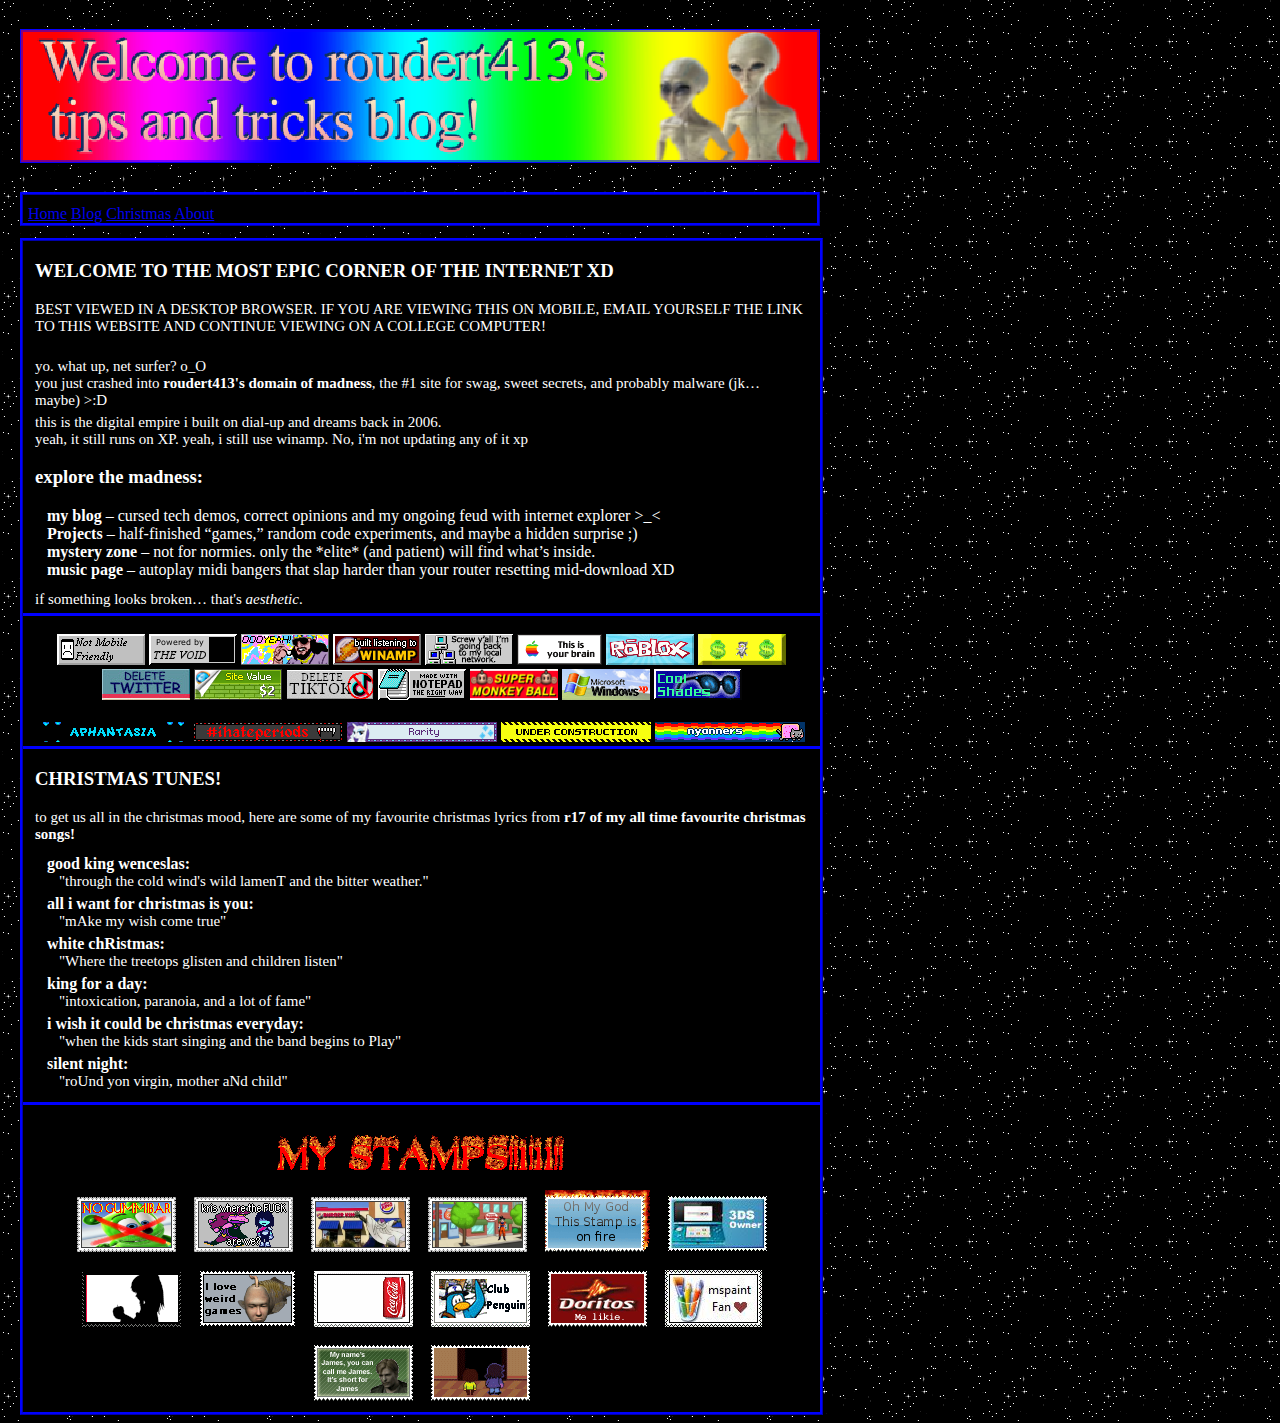
<file: index.html>
<!doctype html>
<html lang="en">
    <head>
        <meta charset="UTF-8" />
        <title>Home</title>
        <link rel="stylesheet" href="css/styles.css" />
    </head>
    <body>
            <div class="wrapper">
                <h1 class="header">
                    <img src="assets/banner.png" width="800px" />
                </h1>
                <header>
                    <nav>
                        <a href="index.html" class="active">Home</a>
                        <a href="blog.html">Blog</a>
                        <a href="underconstruction.html">Christmas</a>
                        <a href="about.html">About</a>
                    </nav>
                </header>
                <main>
                    <div class="post">
                        <h3>WELCOME TO THE MOST EPIC CORNER OF THE INTERNET XD</h3>
                        <p>BEST VIEWED IN A DESKTOP BROWSER. IF YOU ARE VIEWING THIS ON MOBILE, EMAIL YOURSELF THE LINK TO THIS WEBSITE AND CONTINUE VIEWING ON A COLLEGE COMPUTER!</p>
                        <br>
                        <p>
                            yo. what up, net surfer? o_O<br />
                            you just crashed into <strong>roudert413&#39;s domain of madness</strong>, the #1 site for
                            swag, sweet secrets, and probably malware (jk… maybe) &gt;:D
                        </p>

                        <p>
                            this is the digital empire i built on dial-up and dreams back in 2006.<br />
                            yeah, it still runs on XP. yeah, i still use winamp. No, i&#39;m not updating any of it xp
                        </p>

                        <h3>explore the madness:</h3>
                        <ul style="list-style: none; padding-left: 12px">
                            <li>
                                <strong>my blog</strong> – cursed tech demos, correct opinions and my ongoing feud with
                                internet explorer &gt;_&lt;
                            </li>
                            <li>
                                <strong>Projects</strong> – half-finished “games,” random code experiments, and maybe a
                                hidden surprise ;)
                            </li>
                            <li>
                                <strong>mystery zone</strong> – not for normies. only the *elite* (and patient) will
                                find what’s inside.
                            </li>
                            <li>
                                <strong>music page</strong> – autoplay midi bangers that slap harder than your router
                                resetting mid-download XD
                            </li>
                        </ul>

                        <p>if something looks broken… that&#39;s <em>aesthetic</em>.<br /></p>
                    </div>
                    <br />

                    <div class="post">
                        <div class="stampsection">
                            <img src="assets/notmobile.png" />
                            <img src="assets/thevoid.gif" />
                            <img src="assets/randysavage.gif" />
                            <img src="assets/winamp5.gif" />
                            <img src="assets/screw.gif" />
                            <img src="assets/nodrugs.gif" />
                            <img src="assets/robloxbuton.png" />
                            <img src="assets/typhrakromer.gif" />
                            <img src="assets/deletetwitter.jpg" />
                            <img src="assets/2value.png" />
                            <img src="assets/deletetiktok.jpg" />
                            <img src="assets/notepad6.gif" />
                            <img src="assets/supermonkeyball.png" />
                            <img src="assets/winxp.gif" />
                            <img src="assets/coolshades.gif" />
                        </div>
                        <br />
                        <div class="stampsection">
                            <a href="https://store.steampowered.com/app/4141060/Aphantasia/"
                                ><img src="assets/blinkiesCafe-Ss.gif"
                            /></a>
                            <img src="assets/blinkiesCafe-yo.gif" />
                            <img src="assets/0131-rarity.gif" />
                            <img src="assets/0222-construction.gif" width="150px" />
                            <img src="assets/nyanners.gif" />
                        </div>
                    </div>

                    <div class="post">
                        <h3>CHRISTMAS TUNES!</h3>
                        <p>
                            to get us all in the christmas mood, here are some of my favourite christmas lyrics from
                            <b>r17 of my all time favourite christmas songs!</b>
                        </p>
                        <ul style="list-style: none; padding-left: 12px">
                            <li>
                                <b>good king wenceslas: </b>
                                <p>"through the cold wind's wild lamenT and the bitter weather."</p>
                            </li>
                            <li>
                                <b>all i want for christmas is you: </b>
                                <p>"mAke my wish come true"</p>
                            </li>
                            <li>
                                <b>white chRistmas: </b>
                                <p>"Where the treetops glisten and children listen"</p>
                            </li>
                            <li>
                                <b>king for a day: </b>
                                <p>"intoxication, paranoia, and a lot of fame"</p>
                            </li>
                            <li>
                                <b>i wish it could be christmas everyday: </b>
                                <p>"when the kids start singing and the band begins to Play"</p>
                            </li>
                            <li>
                                <b>silent night: </b>
                                <p>"roUnd yon virgin, mother aNd child"</p>
                            </li>
                        </ul>
                    </div>

                    <div class="stampsection">
                        <h1><img src="assets/mystamps.gif" width="300px" /></h1>
                        <div class="stamps">
                            <img src="assets/gumihate.png" />
                            <img src="assets/kriswhere.png" />
                            <img src="assets/piccoloburgerking.png" />
                            <img src="assets/gokupizzaria.png" />
                            <img src="assets/stamponfiree.gif" />
                            <img src="assets/3dsowner.png" />
                            <img src="assets/badapple.gif" />
                            <img src="assets/iloveweirdgames.gif" />
                            <img src="assets/ilovessoda.gif" />
                            <img src="assets/clubpenguin_by_sushibeth.gif" />
                            <img src="assets/melikiedoritos.gif" />
                            <img src="assets/mspaintfan.jpg" />
                            <img src="assets/silent_hill_2_noisy_hill_james_by_cubehouse_dne8hq.gif" />
                            <img src="assets/deltarune.gif" />
                        </div>
                    </div>
                </main>
            </div>
        <script src="js/mobile.js"></script>
    </body>
</html>
</file>
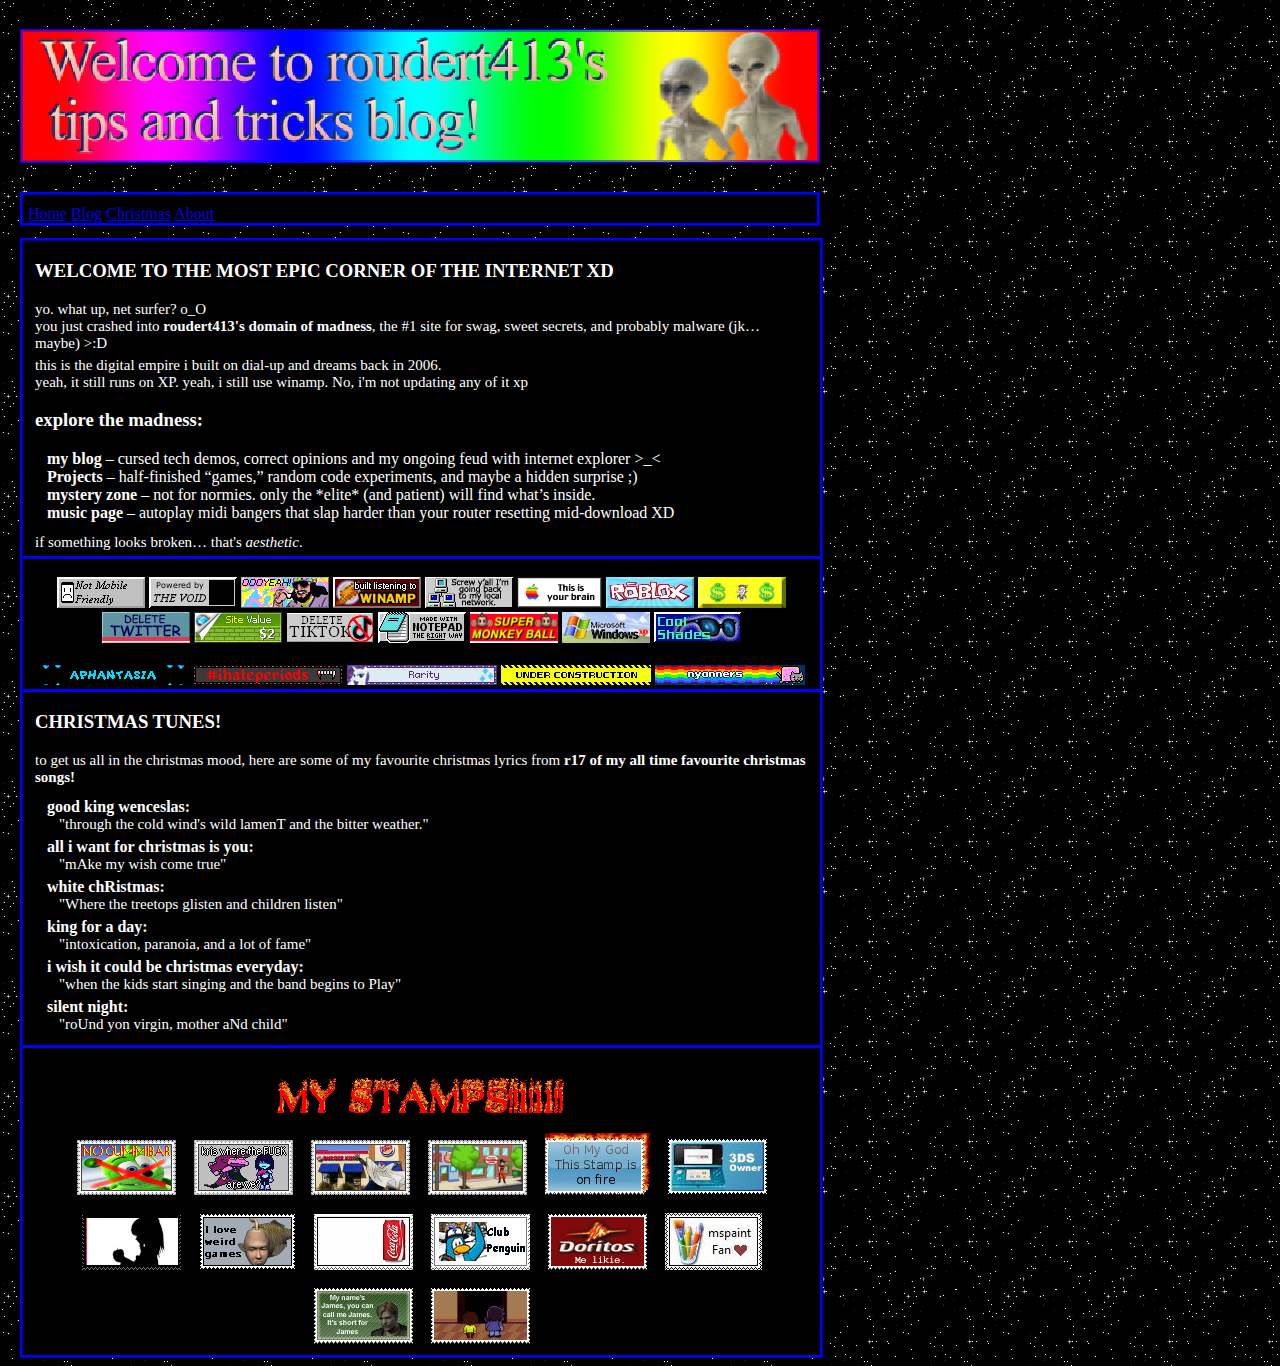
<file: treasurehunt/index.html>
<!doctype html>
<html lang="en">
    <head>
        <meta charset="UTF-8" />
        <title>Home</title>
        <link rel="stylesheet" href="styles.css" />
    </head>
    <body>
        <div id="mobileWarning">
            <h2>🎅 Sorry!</h2>
            <p>
                This experience is only available on desktop browsers.<br />Please open this page on a larger screen.<br />Tip:
                Email this to yourself and load it on like a library computer!
            </p>
        </div>
        <div id="desktopContent">
            <div class="wrapper">
                <h1 class="header">
                    <img src="banner.png" width="800px" />
                </h1>
                <header>
                    <nav>
                        <a href="index.html" class="active">Home</a>
                        <a href="blog.html">Blog</a>
                        <a href="underconstruction.html">Christmas</a>
                        <a href="about.html">About</a>
                    </nav>
                </header>
                <main>
                    <div class="post">
                        <h3>WELCOME TO THE MOST EPIC CORNER OF THE INTERNET XD</h3>
                        <p>
                            yo. what up, net surfer? o_O<br />
                            you just crashed into <strong>roudert413&#39;s domain of madness</strong>, the #1 site for
                            swag, sweet secrets, and probably malware (jk… maybe) &gt;:D
                        </p>

                        <p>
                            this is the digital empire i built on dial-up and dreams back in 2006.<br />
                            yeah, it still runs on XP. yeah, i still use winamp. No, i&#39;m not updating any of it xp
                        </p>

                        <h3>explore the madness:</h3>
                        <ul style="list-style: none; padding-left: 12px">
                            <li>
                                <strong>my blog</strong> – cursed tech demos, correct opinions and my ongoing feud with
                                internet explorer &gt;_&lt;
                            </li>
                            <li>
                                <strong>Projects</strong> – half-finished “games,” random code experiments, and maybe a
                                hidden surprise ;)
                            </li>
                            <li>
                                <strong>mystery zone</strong> – not for normies. only the *elite* (and patient) will
                                find what’s inside.
                            </li>
                            <li>
                                <strong>music page</strong> – autoplay midi bangers that slap harder than your router
                                resetting mid-download XD
                            </li>
                        </ul>

                        <p>if something looks broken… that&#39;s <em>aesthetic</em>.<br /></p>
                    </div>
                    <br />

                    <div class="post">
                        <div class="stampsection">
                            <img src="notmobile.png" />
                            <img src="thevoid.gif" />
                            <img src="randysavage.gif" />
                            <img src="winamp5.gif" />
                            <img src="screw.gif" />
                            <img src="nodrugs.gif" />
                            <img src="robloxbuton.png" />
                            <img src="typhrakromer.gif" />
                            <img src="deletetwitter.jpg" />
                            <img src="2value.png" />
                            <img src="deletetiktok.jpg" />
                            <img src="notepad6.gif" />
                            <img src="supermonkeyball.png" />
                            <img src="winxp.gif" />
                            <img src="coolshades.gif" />
                        </div>
                        <br />
                        <div class="stampsection">
                            <a href="https://store.steampowered.com/app/4141060/Aphantasia/"
                                ><img src="blinkiesCafe-Ss.gif"
                            /></a>
                            <img src="blinkiesCafe-yo.gif" />
                            <img src="0131-rarity.gif" />
                            <img src="0222-construction.gif" width="150px" />
                            <img src="nyanners.gif" />
                        </div>
                    </div>

                    <div class="post">
                        <h3>CHRISTMAS TUNES!</h3>
                        <p>
                            to get us all in the christmas mood, here are some of my favourite christmas lyrics from
                            <b>r17 of my all time favourite christmas songs!</b>
                        </p>
                        <ul style="list-style: none; padding-left: 12px">
                            <li>
                                <b>good king wenceslas: </b>
                                <p>"through the cold wind's wild lamenT and the bitter weather."</p>
                            </li>
                            <li>
                                <b>all i want for christmas is you: </b>
                                <p>"mAke my wish come true"</p>
                            </li>
                            <li>
                                <b>white chRistmas: </b>
                                <p>"Where the treetops glisten and children listen"</p>
                            </li>
                            <li>
                                <b>king for a day: </b>
                                <p>"intoxication, paranoia, and a lot of fame"</p>
                            </li>
                            <li>
                                <b>i wish it could be christmas everyday: </b>
                                <p>"when the kids start singing and the band begins to Play"</p>
                            </li>
                            <li>
                                <b>silent night: </b>
                                <p>"roUnd yon virgin, mother aNd child"</p>
                            </li>
                        </ul>
                    </div>

                    <div class="stampsection">
                        <h1><img src="mystamps.gif" width="300px" /></h1>
                        <div class="stamps">
                            <img src="gumihate.png" />
                            <img src="kriswhere.png" />
                            <img src="piccoloburgerking.png" />
                            <img src="gokupizzaria.png" />
                            <img src="stamponfiree.gif" />
                            <img src="3dsowner.png" />
                            <img src="badapple.gif" />
                            <img src="iloveweirdgames.gif" />
                            <img src="ilovessoda.gif" />
                            <img src="clubpenguin_by_sushibeth.gif" />
                            <img src="melikiedoritos.gif" />
                            <img src="mspaintfan.jpg" />
                            <img src="silent_hill_2_noisy_hill_james_by_cubehouse_dne8hq.gif" />
                            <img src="deltarune.gif" />
                        </div>
                    </div>
                </main>
            </div>
        </div>
        <script src="mobile.js"></script>
    </body>
</html>
</file>
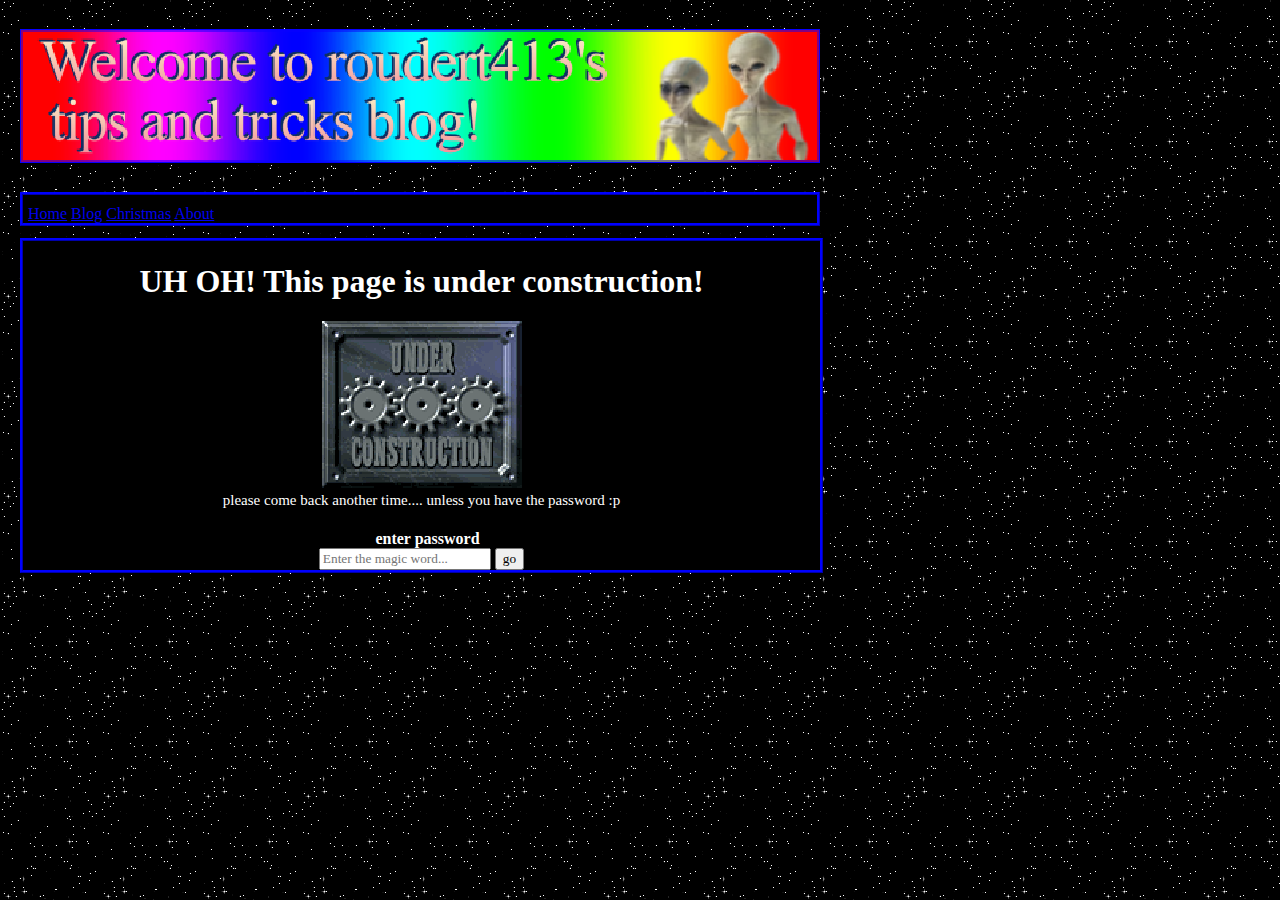
<file: underconstruction.html>
<!doctype html>

<html lang="en">
    <head>
        <meta charset="UTF-8" />
        <title>Under Construction</title>
        <link rel="stylesheet" href="css/styles.css" />
    </head>

    <body>
        <div class="wrapper">
            <h1 class="header">
                <img src="assets/banner.png" width="800px" />
            </h1>
            <header>
                <nav>
                    <a href="index.html" class="active">Home</a>
                    <a href="blog.html">Blog</a>
                    <a href="underconstruction.html">Christmas</a>
                    <a href="about.html">About</a>
                </nav>
            </header>
            <main>
                <div class="underconstruction">
                    <h1>UH OH! This page is under construction!</h1>
                    <img src="assets/underconstructions.gif" width="200px" />
                    <p>please come back another time.... unless you have the password :p</p>
                    
                    <h4>enter password</h4>
                    <input type="password" id="pw" placeholder="Enter the magic word..." />
                    <button onclick="checkPW()">go</button>
                </div>
            </main>
        </div>
        <script src="js/script.js"></script>
        <script src="js/mobile.js"></script>
    </body>
</html>
</file>
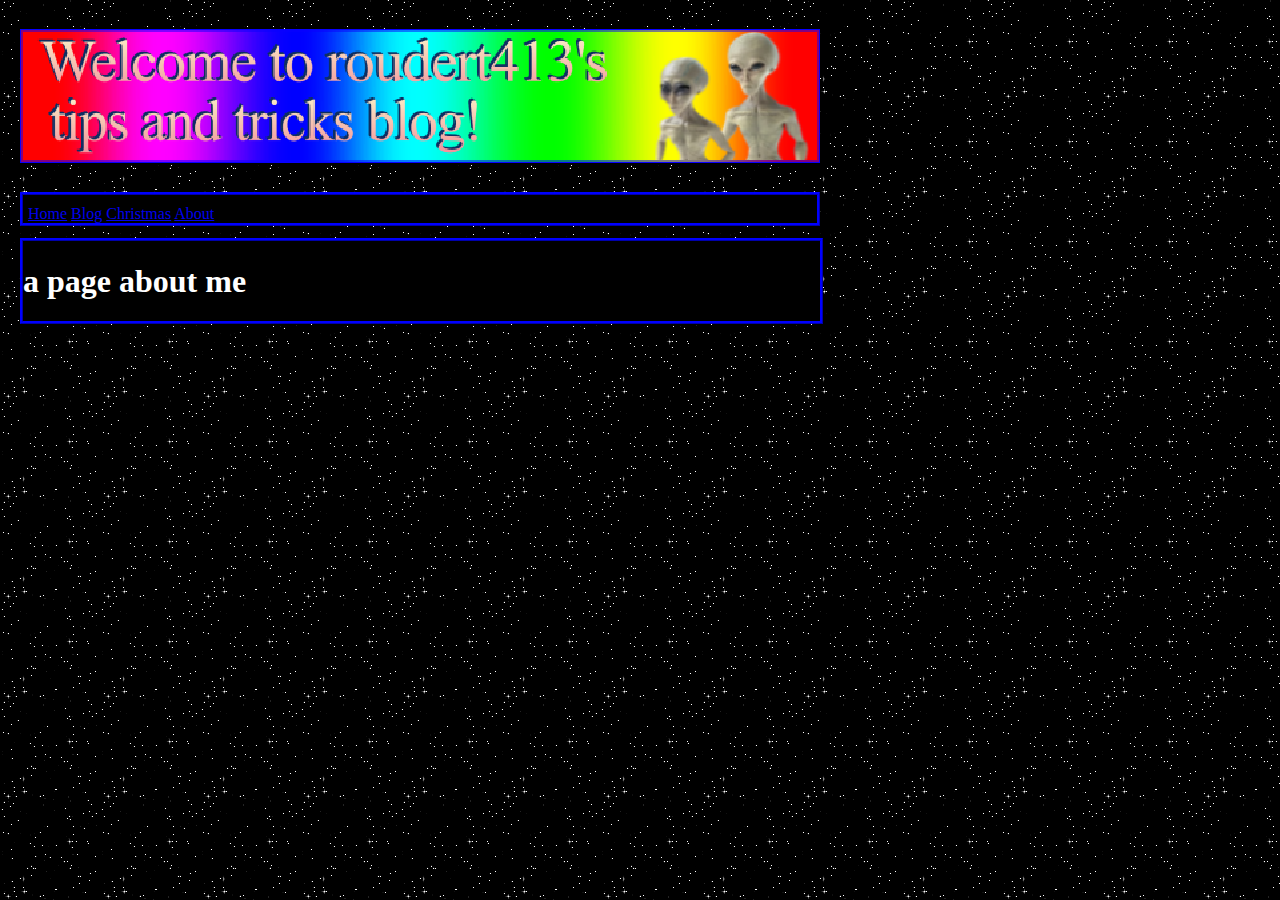
<file: treasurehunt/about.html>
<!doctype html>

<html lang="en">
    <head>
        <meta charset="UTF-8" />
        <title>Christmas</title>
        <link rel="stylesheet" href="styles.css" />
        <script src="mobile.js"></script>
    </head>
    
    <body>
        <div class="wrapper">
            <h1 class="header">
                <img src="banner.png" width="800px" />
            </h1>
            <header>
                <nav>
                    <a href="index.html" class="active">Home</a>
                    <a href="blog.html">Blog</a>
                    <a href="underconstruction.html">Christmas</a>
                    <a href="about.html">About</a>
                </nav>
            </header>
        <main>
            <h1>a page about me</h1>
            
            </main>
        </div>
    </body>
</html>
</file>
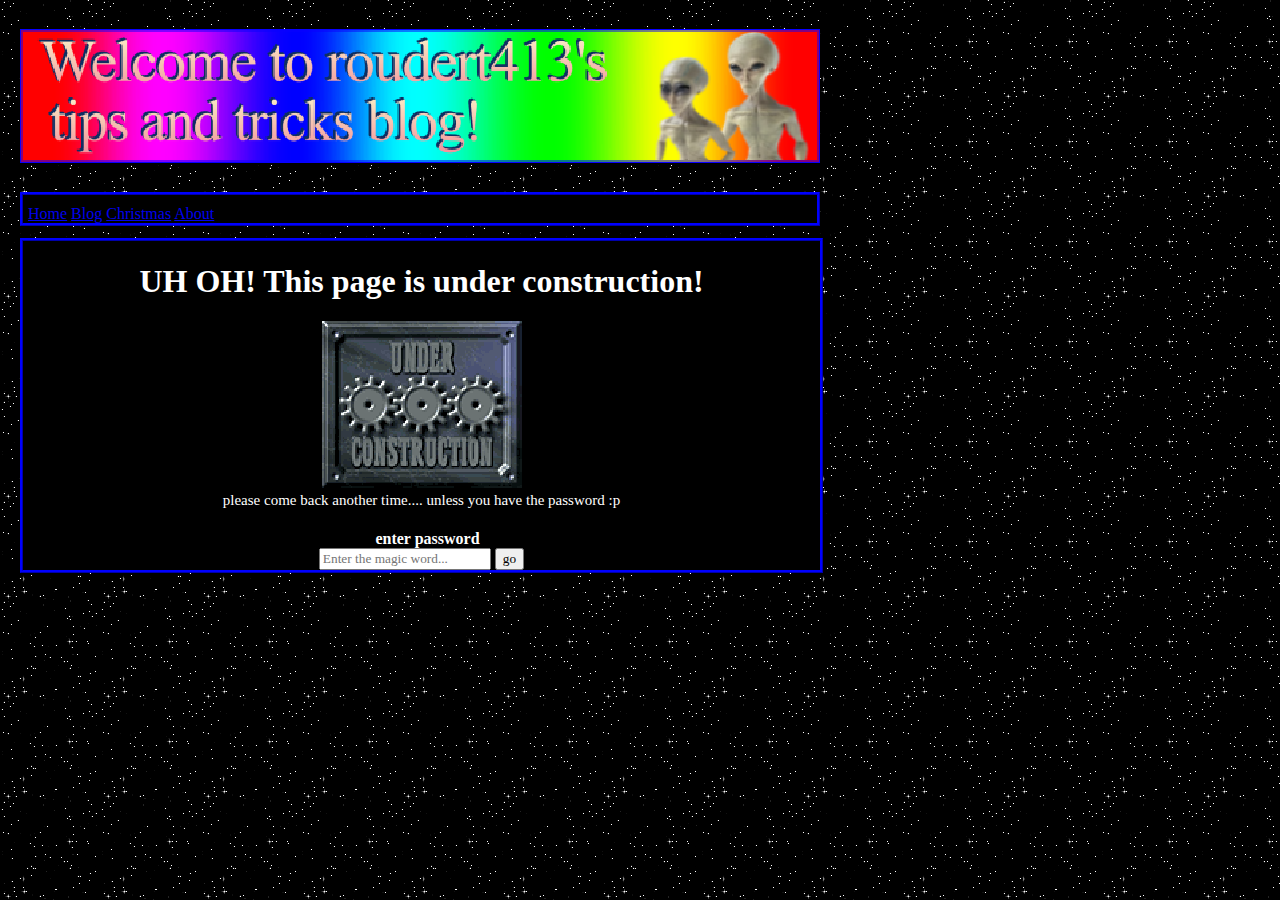
<file: treasurehunt/underconstruction.html>
<!doctype html>

<html lang="en">
    <head>
        <meta charset="UTF-8" />
        <title>Under Construction</title>
        <link rel="stylesheet" href="styles.css" />
    </head>

    <body>
        <div class="wrapper">
            <h1 class="header">
                <img src="banner.png" width="800px" />
            </h1>
            <header>
                <nav>
                    <a href="index.html" class="active">Home</a>
                    <a href="blog.html">Blog</a>
                    <a href="underconstruction.html">Christmas</a>
                    <a href="about.html">About</a>
                </nav>
            </header>
            <main>
                <div class="underconstruction">
                    <h1>UH OH! This page is under construction!</h1>
                    <img src="underconstructions.gif" width="200px" />
                    <p>please come back another time.... unless you have the password :p</p>
                    
                    <h4>enter password</h4>
                    <input type="password" id="pw" placeholder="Enter the magic word..." />
                    <button onclick="checkPW()">go</button>
                </div>
            </main>
        </div>
        <script src="script.js"></script>
        <script src="mobile.js"></script>
    </body>
</html>
</file>
<file: css/styles.css>
* {
  font-family: Georgia;
  image-rendering: pixelated;
}

body {
  color: white;
  background-color: #181469;
  background-image: url("../assets/stars5.gif");
  background-repeat: repeat;
  background-size: 100px 100px;
  align-content: center;
}

.wrapper {
  width: 100%;
  max-width: 800px;
  margin-left: 12px;
}

nav {
  background-color: #000;
  overflow: hidden;
  border: ridge #00f;
  padding: 10px 0 0 5px;
  margin-bottom: 12px;
}

.navbar a {
  float: left;
  display: block;
  color: #f2f2f2;
  text-align: center;
  text-decoration: none;
  font-size: 16px;
}

.align,
.underconstruction {
  text-align: center;
}

main {
  background-color: #000;
  width: 100%;
  max-width: 797px;
  border: ridge #00f;
  color: white;
}

main h3,
main h4,
main p {
  margin-left: 12px;
}

main h4 {
  margin-bottom: 0;
}

main p {
  font-size: 15px;
  margin-right: 12px;
  margin-bottom: 5px;
  margin-top: 0;
}

.epicmethod {
  margin: 12px 12px 20px;
}

.stampsection {
  text-align: center;
}

.stampsection h1 {
  margin-bottom: 0;
}

.stampsection .stamps img {
  margin: 6px;
  padding: 1px;
  max-width: 120px;
}

.post {
  border-bottom: solid #00f;
}

.post ul {
  margin: 12px;
}

.evilheader {
  width: 100%;
  max-width: 800px;
  border: solid red;
  background-color: #760000;
}

body .evil main {
  background-color: #000;
  width: 100%;
  max-width: 797px;
  border: ridge #f00;
}

body .evil nav {
  width: 100%;
  max-width: 800px;
  border-color: #f00;
  color: red;
}

body .evil nav a {
  color: red;
}

.evilsantaforum {
  background-color: #dbdbdb;
  max-width: 800px;
  margin: 16px;
  font-family: Verdana;
  color: #000;
  border-radius: 3px;
  overflow: hidden;
}

.postheader {
  display: flex;
  justify-content: space-between;
  align-items: center;
  padding: 8px 16px;
  background-color: #b71c1c;
  color: #fff;
  font-weight: bold;
  font-size: 16px;
}

.postbody {
  display: flex;
  align-items: flex-start;
  gap: 16px;
  padding: 16px;
}

.profile {
  display: flex;
  flex-direction: column;
  align-items: center;
  width: 124px;
  flex-shrink: 0;
}

.profile .avatar {
  width: 80px;
  height: 87px;
  object-fit: cover;
  margin-bottom: 8px;
}

.profile .username {
  font-weight: bold;
  text-align: center;
}

.postcontent {
  flex: 1;
  font-size: 16px;
  line-height: 1.5;
}

.disabled {
  cursor: not-allowed;
}

.postinput {
  display: flex;
  align-items: center;
  border-top: 2px solid #b71c1c;
  background-color: #222;
  padding: 10px 16px;
}

.postinput input {
  flex: 1;
  background-color: #111;
  border: 1px solid #b71c1c;
  color: #fff;
  padding: 8px 12px;
  border-radius: 4px;
  font-family: monospace;
  font-size: 14px;
  outline: none;
}

.postinput input::placeholder {
  color: #666;
}

.postinput button {
  background-color: #b71c1c;
  border: none;
  color: white;
  padding: 8px 14px;
  margin-left: 10px;
  border-radius: 4px;
  font-weight: bold;
  cursor: pointer;
  transition: background-color 0.2s;
}

.postinput button:hover {
  background-color: #ff2a2a;
}

#desktopContent {
  display: block;

}
</file>
<file: treasurehunt/styles.css>
* {
  font-family: Georgia;
  image-rendering: pixelated;
}

body {
  color: white;
  background-color: #181469;
  background-image: url(stars5.gif);
  background-repeat: repeat;
  background-size: 100px 100px;
  align-content: center;
}

.wrapper {
  width: 100%;
  max-width: 800px;
  margin-left: 12px;
}

nav {
  background-color: #000;
  overflow: hidden;
  border: ridge #00f;
  padding: 10px 0 0 5px;
  margin-bottom: 12px;
}

.navbar a {
  float: left;
  display: block;
  color: #f2f2f2;
  text-align: center;
  text-decoration: none;
  font-size: 16px;
}

.align,
.underconstruction {
  text-align: center;
}

main {
  background-color: #000;
  width: 100%;
  max-width: 797px;
  border: ridge #00f;
  color: white;
}

main h3,
main h4,
main p {
  margin-left: 12px;
}

main h4 {
  margin-bottom: 0;
}

main p {
  font-size: 15px;
  margin-right: 12px;
  margin-bottom: 5px;
  margin-top: 0;
}

.epicmethod {
  margin: 12px 12px 20px;
}

.stampsection {
  text-align: center;
}

.stampsection h1 {
  margin-bottom: 0;
}

.stampsection .stamps img {
  margin: 6px;
  padding: 1px;
  max-width: 120px;
}

.post {
  border-bottom: solid #00f;
}

.post ul {
  margin: 12px;
}

.evilheader {
  width: 100%;
  max-width: 800px;
  border: solid red;
  background-color: #760000;
}

body .evil main {
  background-color: #000;
  width: 100%;
  max-width: 797px;
  border: ridge #f00;
}

body .evil nav {
  width: 100%;
  max-width: 800px;
  border-color: #f00;
  color: red;
}

body .evil nav a {
  color: red;
}

.evilsantaforum {
  background-color: #dbdbdb;
  max-width: 800px;
  margin: 16px;
  font-family: Verdana;
  color: #000;
  border-radius: 3px;
  overflow: hidden;
}

.postheader {
  display: flex;
  justify-content: space-between;
  align-items: center;
  padding: 8px 16px;
  background-color: #b71c1c;
  color: #fff;
  font-weight: bold;
  font-size: 16px;
}

.postbody {
  display: flex;
  align-items: flex-start;
  gap: 16px;
  padding: 16px;
}

.profile {
  display: flex;
  flex-direction: column;
  align-items: center;
  width: 124px;
  flex-shrink: 0;
}

.profile .avatar {
  width: 80px;
  height: 87px;
  object-fit: cover;
  margin-bottom: 8px;
}

.profile .username {
  font-weight: bold;
  text-align: center;
}

.postcontent {
  flex: 1;
  font-size: 16px;
  line-height: 1.5;
}

.disabled {
  cursor: not-allowed;
}

.postinput {
  display: flex;
  align-items: center;
  border-top: 2px solid #b71c1c;
  background-color: #222;
  padding: 10px 16px;
}

.postinput input {
  flex: 1;
  background-color: #111;
  border: 1px solid #b71c1c;
  color: #fff;
  padding: 8px 12px;
  border-radius: 4px;
  font-family: monospace;
  font-size: 14px;
  outline: none;
}

.postinput input::placeholder {
  color: #666;
}

.postinput button {
  background-color: #b71c1c;
  border: none;
  color: white;
  padding: 8px 14px;
  margin-left: 10px;
  border-radius: 4px;
  font-weight: bold;
  cursor: pointer;
  transition: background-color 0.2s;
}

.postinput button:hover {
  background-color: #ff2a2a;
}

#mobileWarning {
  display: none;
  position: fixed;
  inset: 0;
  background-color: #000;
  color: #ff0000;
  font-family: monospace;
  font-size: 18px;
  text-align: center;
  justify-content: center;
  align-items: center;
  flex-direction: column;
  z-index: 9999;
  background-image: url(stars5.gif);
  background-size: 100px 100px;
}

#mobileWarning h2 {
  font-size: 28px;
  text-shadow: 0 0 10px red;
  margin-bottom: 12px;
}

#mobileWarning p {
  color: #fff;
  font-size: 16px;
  max-width: 300px;
  line-height: 1.4;
}

#desktopContent {
  display: block;
}
</file>
